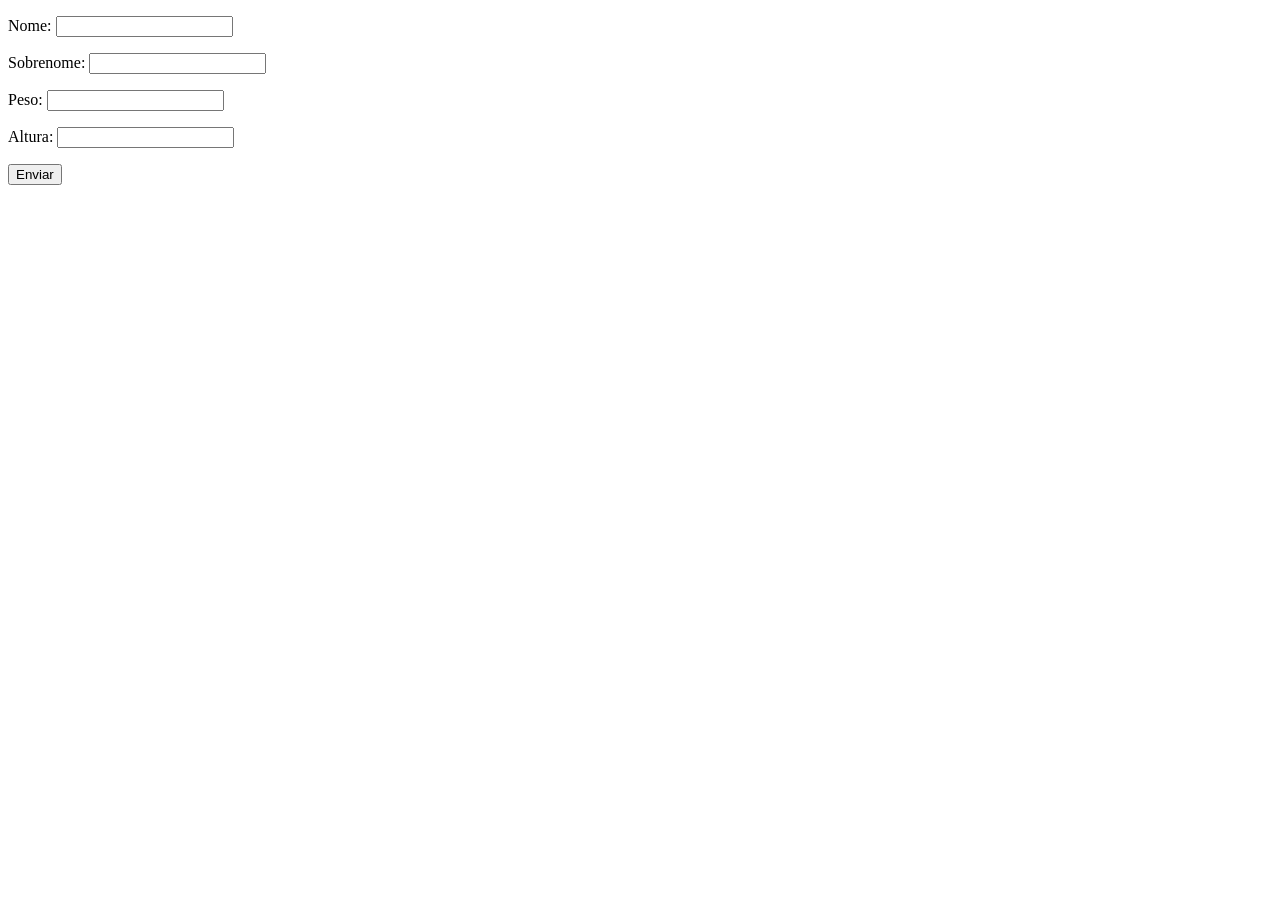
<file: secao2/34.exercicioFuncoesArraysObjetos/index.html>
<!DOCTYPE html>
<html lang="pt-BR">
<head>
  <meta charset="UTF-8">
  <title>Exercícios</title>
</head>
<body>
  <form class="form" action="" method="get">
    <p>Nome: <input type="text" class="nome"></p>
    <p>Sobrenome: <input type="text" class="sobrenome"></p>
    <p>Peso: <input type="text" class="peso"></p>
    <p>Altura: <input type="text" class="altura"></p>
    <button>Enviar</button>
  </form>

  <div class="resultado"></div>
  
  <script src="script.js"></script>
</body>
</html>
</file>
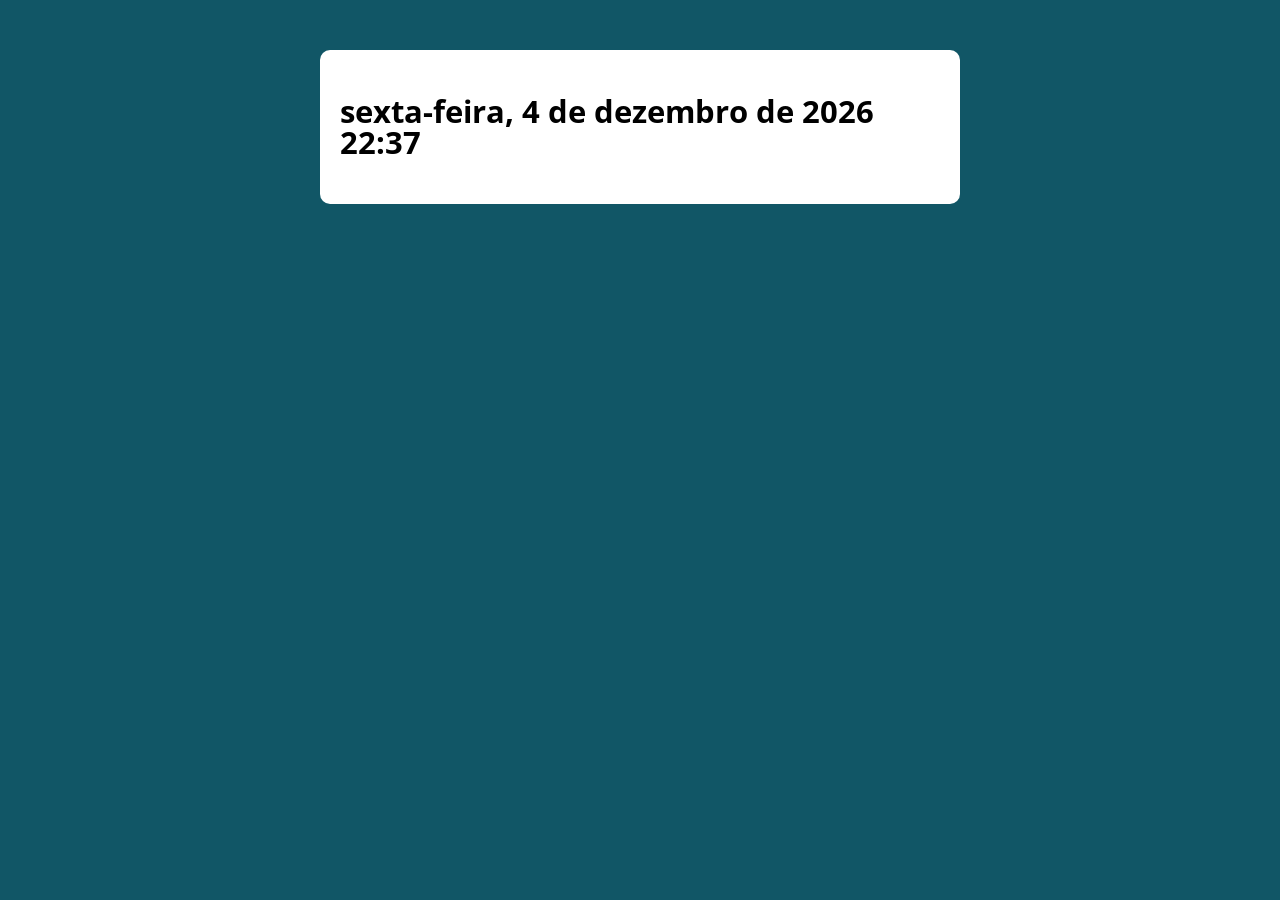
<file: secao3/aula10/index.html>
<!DOCTYPE html>
<html lang="pt-BR">

<head>
  <meta charset="UTF-8">
  <meta name="viewport" content="width=device-width, initial-scale=1.0">
  <meta http-equiv="X-UA-Compatible" content="ie=edge">
  <title>Calcule seu IMC</title>
  <link rel="stylesheet" href="./assets/css/style.css">
</head>

<body>

  <section class="container">
    <h1>Data e hora</h1>
  </section>

  <script src="./assets/js/main.js"></script>
</body>

</html>
</file>
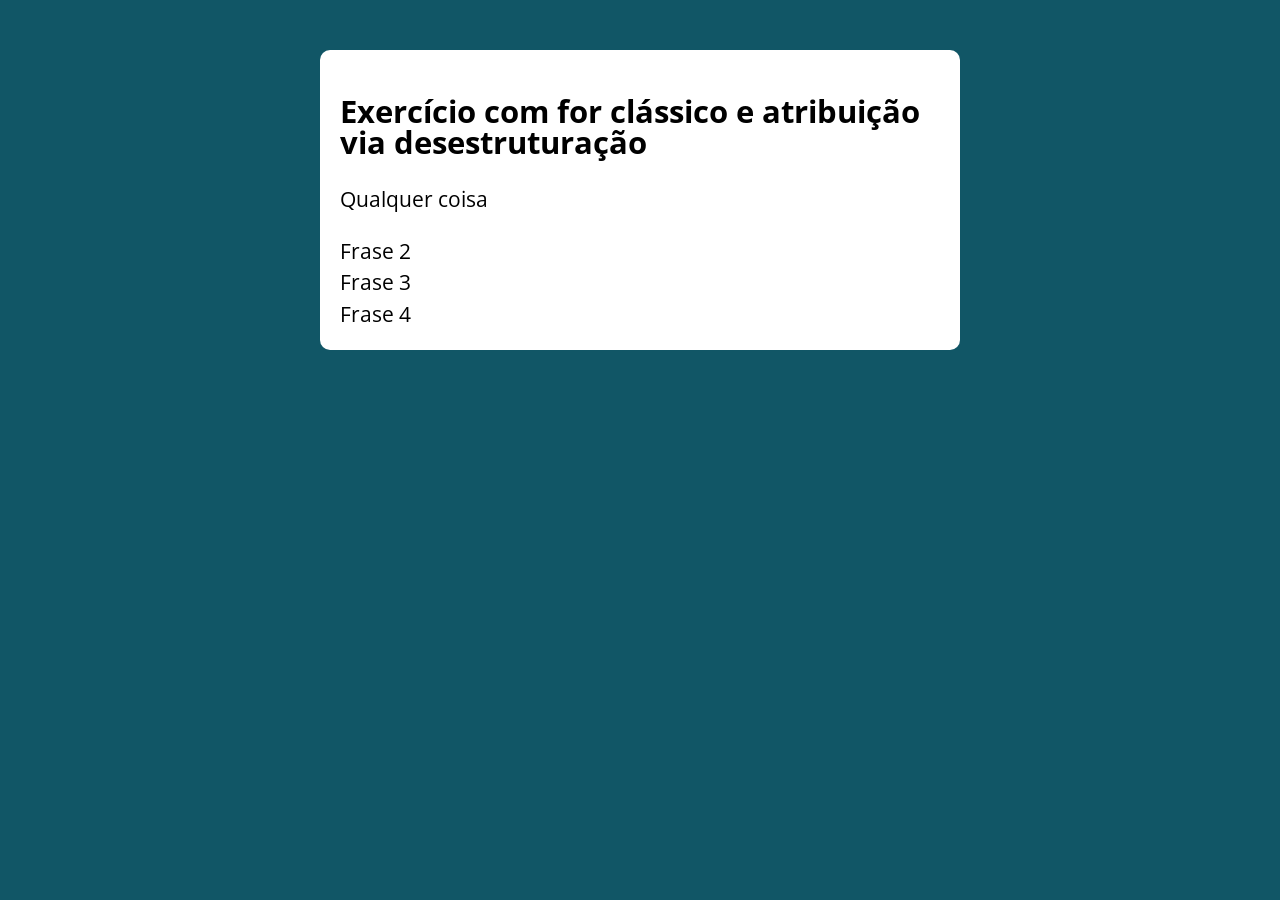
<file: secao3/aula14/index.html>
<!DOCTYPE html>
<html lang="pt-BR">

<head>
  <meta charset="UTF-8">
  <meta name="viewport" content="width=device-width, initial-scale=1.0">
  <meta http-equiv="X-UA-Compatible" content="ie=edge">
  <title>Exercício com for clássico e atribuição via desestruturação</title>
  <link rel="stylesheet" href="./assets/css/style.css">
</head>

<body>

  <section class="container">
    <h1>Exercício com for clássico e atribuição via desestruturação</h1>
    <!--ADICIONAR UM ELEMENTO AQUI -->
  </section>

  <script src="./assets/js/main.js"></script>
</body>

</html>
</file>
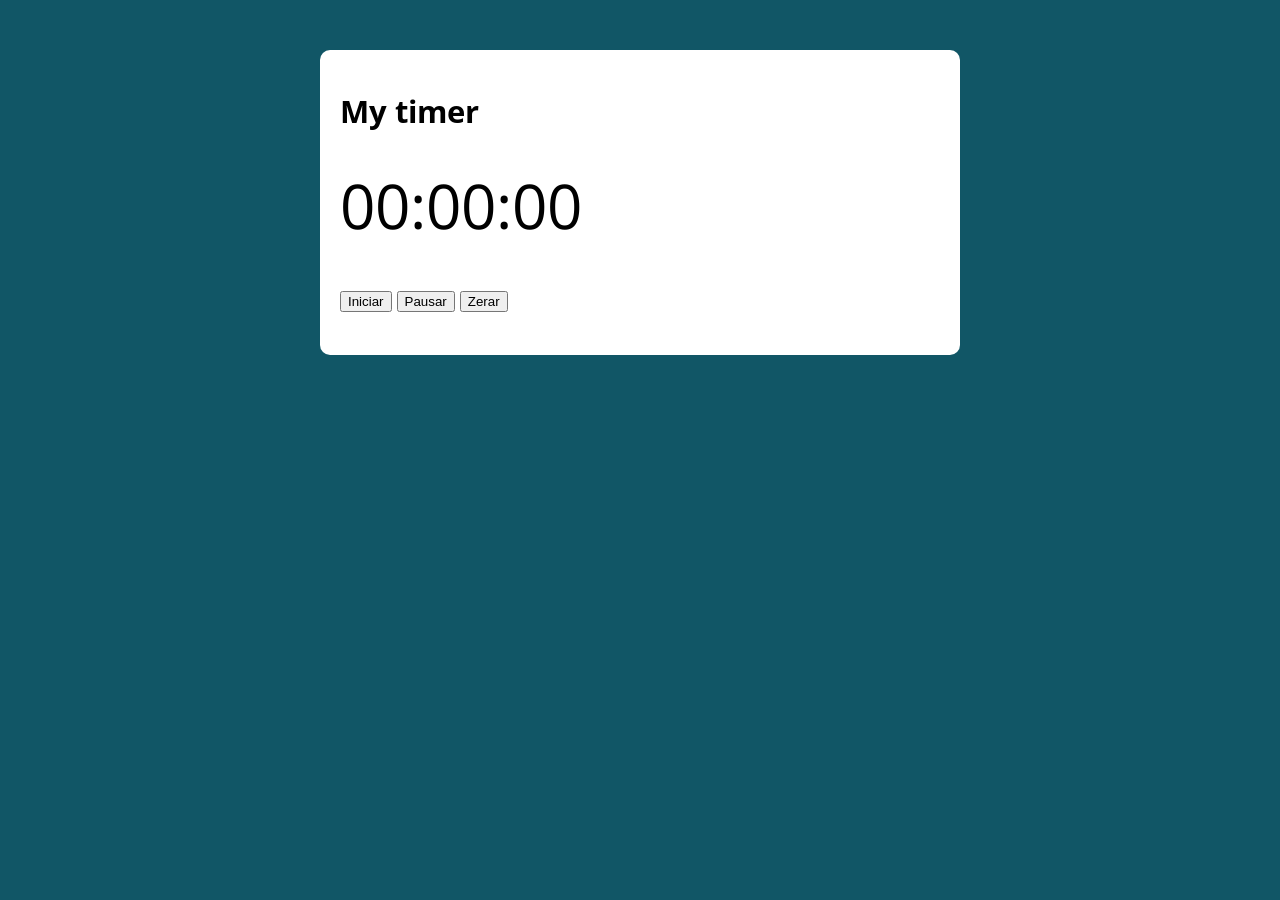
<file: secao3/aula24/index.html>
<!DOCTYPE html>
<html lang="pt-BR">

<head>
  <meta charset="UTF-8">
  <meta name="viewport" content="width=device-width, initial-scale=1.0">
  <meta http-equiv="X-UA-Compatible" content="ie=edge">
  <title>Meu timer</title>
  <link rel="stylesheet" href="./assets/css/style.css">
</head>

<body>

  <section class="container">
    <h1>My timer</h1>
    <p class="relogio">00:00:00</p>
    <p>
        <button class="iniciar">Iniciar</button>
        <button class="pausar">Pausar</button>
        <button class="zerar">Zerar</button>
   
  </section>

  <script src="./assets/js/main.js"></script>
</body>

</html>
</file>
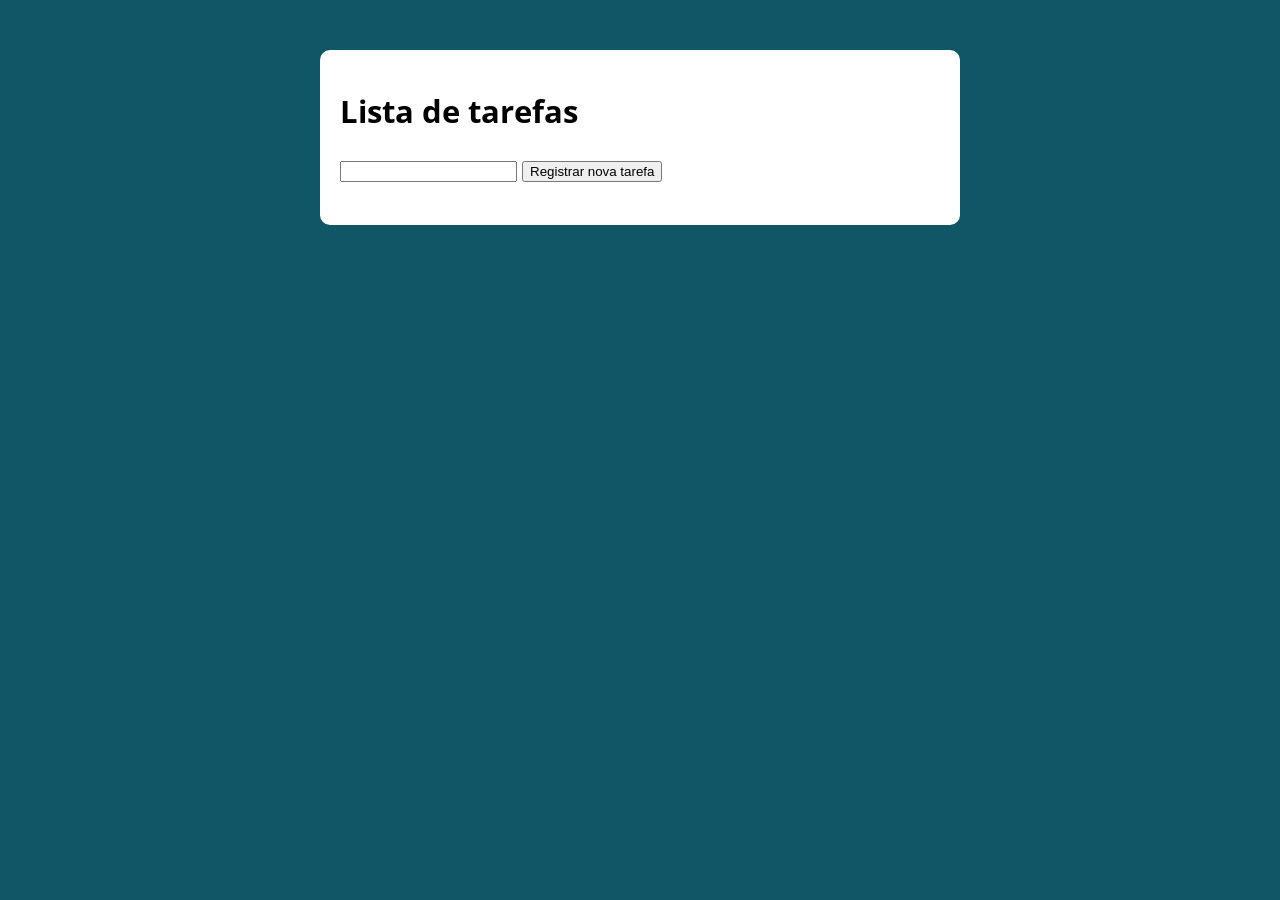
<file: secao3/aula25/index.html>
<!DOCTYPE html>
<html lang="pt-BR">

<head>
  <meta charset="UTF-8">
  <meta name="viewport" content="width=device-width, initial-scale=1.0">
  <meta http-equiv="X-UA-Compatible" content="ie=edge">
  <title>Lista de tarefas</title>
  <link rel="stylesheet" href="./assets/css/style.css">
</head>

<body>

  <section class="container">
    <h1>Lista de tarefas</h1>
    <p>
      <input type="text" class="input-tarefa">
      <button class="btn-tarefa">Registrar nova tarefa</button>
    </p>

    <ul class="tarefas"></ul>
  </section>

  <script src="./assets/js/main.js"></script>
</body>

</html>
</file>
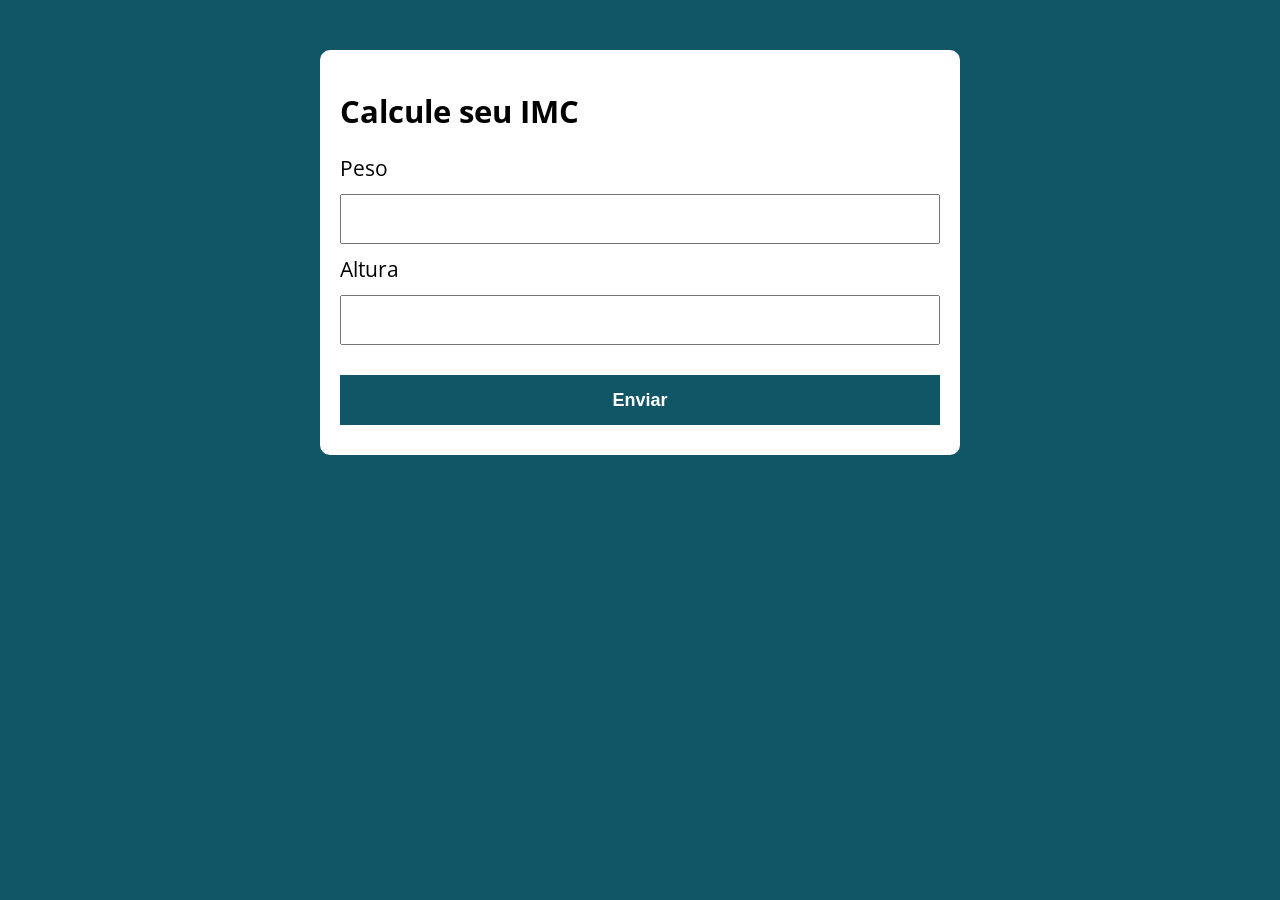
<file: secao3/aula6/calculadoraIMC/index.html>
<!DOCTYPE html>
<html lang="pt-BR">

<head>
  <meta charset="UTF-8">
  <meta name="viewport" content="width=device-width, initial-scale=1.0">
  <meta http-equiv="X-UA-Compatible" content="ie=edge">
  <title>Calcule seu IMC</title>
  <link rel="stylesheet" href="./assets/css/style.css">
</head>

<body>

  <section class="container">
    <h1>Calcule seu IMC</h1>
    <form action="/" id="formulario" method="POST">
      <label for="peso">Peso</label>
      <input type="text" id="peso" name="peso">
      <label for="altura">Altura</label>
      <input type="text" id="altura" name="altura">
      <button type="submit">Enviar</button>
    </form>

    <div id="resultado"></div>
  </section>

  <script src="./assets/js/main.js"></script>
</body>

</html>
</file>
<file: secao3/aula10/assets/css/style.css>
@import url('https://fonts.googleapis.com/css?family=Open+Sans:400,700&display=swap');
:root {
  --primary-color: rgb(17, 86, 102);
  --primary-color-darker: rgb(9, 48, 56);
}

* {
  box-sizing: border-box;
  outline: 0;
}

body {
  margin: 0;
  padding: 0;
  background: var(--primary-color);
  font-family: 'Open sans', sans-serif;
  font-size: 1.3em;
  line-height: 1.5em;
}

.container {
  max-width: 640px;
  margin: 50px auto;
  background: #fff;
  padding: 20px;
  border-radius: 10px;
}

form input, form label, form button {
  display: block;
  width: 100%;
  margin-bottom: 10px;
}

form input {
  font-size: 24px;
  height: 50px;
  padding: 0 20px;
}

form input:focus {
  outline: 1px solid var(--primary-color);
}

form button {
  border: none;
  background: var(--primary-color);
  color: #fff;
  font-size: 18px;
  font-weight: 700;
  height: 50px;
  cursor: pointer;
  margin-top: 30px;
}

form button:hover {
  background: var(--primary-color-darker);
}

.paragrafo-resultado, .bad {
  background: rgb(109, 255, 182);
  padding: 10px 20px;
}

.bad {
  background: rgb(255, 150, 150);
}
</file>
<file: secao3/aula14/assets/css/style.css>
@import url('https://fonts.googleapis.com/css?family=Open+Sans:400,700&display=swap');
:root {
  --primary-color: rgb(17, 86, 102);
  --primary-color-darker: rgb(9, 48, 56);
}

* {
  box-sizing: border-box;
  outline: 0;
}

body {
  margin: 0;
  padding: 0;
  background: var(--primary-color);
  font-family: 'Open sans', sans-serif;
  font-size: 1.3em;
  line-height: 1.5em;
}

.container {
  max-width: 640px;
  margin: 50px auto;
  background: #fff;
  padding: 20px;
  border-radius: 10px;
}

form input, form label, form button {
  display: block;
  width: 100%;
  margin-bottom: 10px;
}

form input {
  font-size: 24px;
  height: 50px;
  padding: 0 20px;
}

form input:focus {
  outline: 1px solid var(--primary-color);
}

form button {
  border: none;
  background: var(--primary-color);
  color: #fff;
  font-size: 18px;
  font-weight: 700;
  height: 50px;
  cursor: pointer;
  margin-top: 30px;
}

form button:hover {
  background: var(--primary-color-darker);
}

.paragrafo-resultado, .bad {
  background: rgb(109, 255, 182);
  padding: 10px 20px;
}

.bad {
  background: rgb(255, 150, 150);
}
</file>
<file: secao3/aula24/assets/css/style.css>
@import url('https://fonts.googleapis.com/css?family=Open+Sans:400,700&display=swap');
:root {
  --primary-color: rgb(17, 86, 102);
  --primary-color-darker: rgb(9, 48, 56);
}

* {
  box-sizing: border-box;
  outline: 0;
}

body {
  margin: 0;
  padding: 0;
  background: var(--primary-color);
  font-family: 'Open sans', sans-serif;
  font-size: 1.3em;
  line-height: 1.5em;
}

.container {
  max-width: 640px;
  margin: 50px auto;
  background: #fff;
  padding: 20px;
  border-radius: 10px;
}

form input, form label, form button {
  display: block;
  width: 100%;
  margin-bottom: 10px;
}

form input {
  font-size: 24px;
  height: 50px;
  padding: 0 20px;
}

form input:focus {
  outline: 1px solid var(--primary-color);
}

form button {
  border: none;
  background: var(--primary-color);
  color: #fff;
  font-size: 18px;
  font-weight: 700;
  height: 50px;
  cursor: pointer;
  margin-top: 30px;
}

form button:hover {
  background: var(--primary-color-darker);
}

.paragrafo-resultado, .bad {
  background: rgb(109, 255, 182);
  padding: 10px 20px;
}

.bad {
  background: rgb(255, 150, 150);
}

.relogio {
  font-size: 3em;
}

.pausado {
  color: red;
}
</file>
<file: secao3/aula25/assets/css/style.css>
@import url('https://fonts.googleapis.com/css?family=Open+Sans:400,700&display=swap');
:root {
  --primary-color: rgb(17, 86, 102);
  --primary-color-darker: rgb(9, 48, 56);
}

* {
  box-sizing: border-box;
  outline: 0;
}

body {
  margin: 0;
  padding: 0;
  background: var(--primary-color);
  font-family: 'Open sans', sans-serif;
  font-size: 1.3em;
  line-height: 1.5em;
}

.container {
  max-width: 640px;
  margin: 50px auto;
  background: #fff;
  padding: 20px;
  border-radius: 10px;
}

form input, form label, form button {
  display: block;
  width: 100%;
  margin-bottom: 10px;
}

form input {
  font-size: 24px;
  height: 50px;
  padding: 0 20px;
}

form input:focus {
  outline: 1px solid var(--primary-color);
}

form button {
  border: none;
  background: var(--primary-color);
  color: #fff;
  font-size: 18px;
  font-weight: 700;
  height: 50px;
  cursor: pointer;
  margin-top: 30px;
}

form button:hover {
  background: var(--primary-color-darker);
}
</file>
<file: secao3/aula6/calculadoraIMC/assets/css/style.css>
@import url('https://fonts.googleapis.com/css?family=Open+Sans:400,700&display=swap');
:root {
  --primary-color: rgb(17, 86, 102);
  --primary-color-darker: rgb(9, 48, 56);
}

* {
  box-sizing: border-box;
  outline: 0;
}

body {
  margin: 0;
  padding: 0;
  background: var(--primary-color);
  font-family: 'Open sans', sans-serif;
  font-size: 1.3em;
  line-height: 1.5em;
}

.container {
  max-width: 640px;
  margin: 50px auto;
  background: #fff;
  padding: 20px;
  border-radius: 10px;
}

form input, form label, form button {
  display: block;
  width: 100%;
  margin-bottom: 10px;
}

form input {
  font-size: 24px;
  height: 50px;
  padding: 0 20px;
}

form input:focus {
  outline: 1px solid var(--primary-color);
}

form button {
  border: none;
  background: var(--primary-color);
  color: #fff;
  font-size: 18px;
  font-weight: 700;
  height: 50px;
  cursor: pointer;
  margin-top: 30px;
}

form button:hover {
  background: var(--primary-color-darker);
}

.paragrafo-resultado, .bad {
  background: rgb(109, 255, 182);
  padding: 10px 20px;
}

.bad {
  background: rgb(255, 150, 150);
}
</file>
